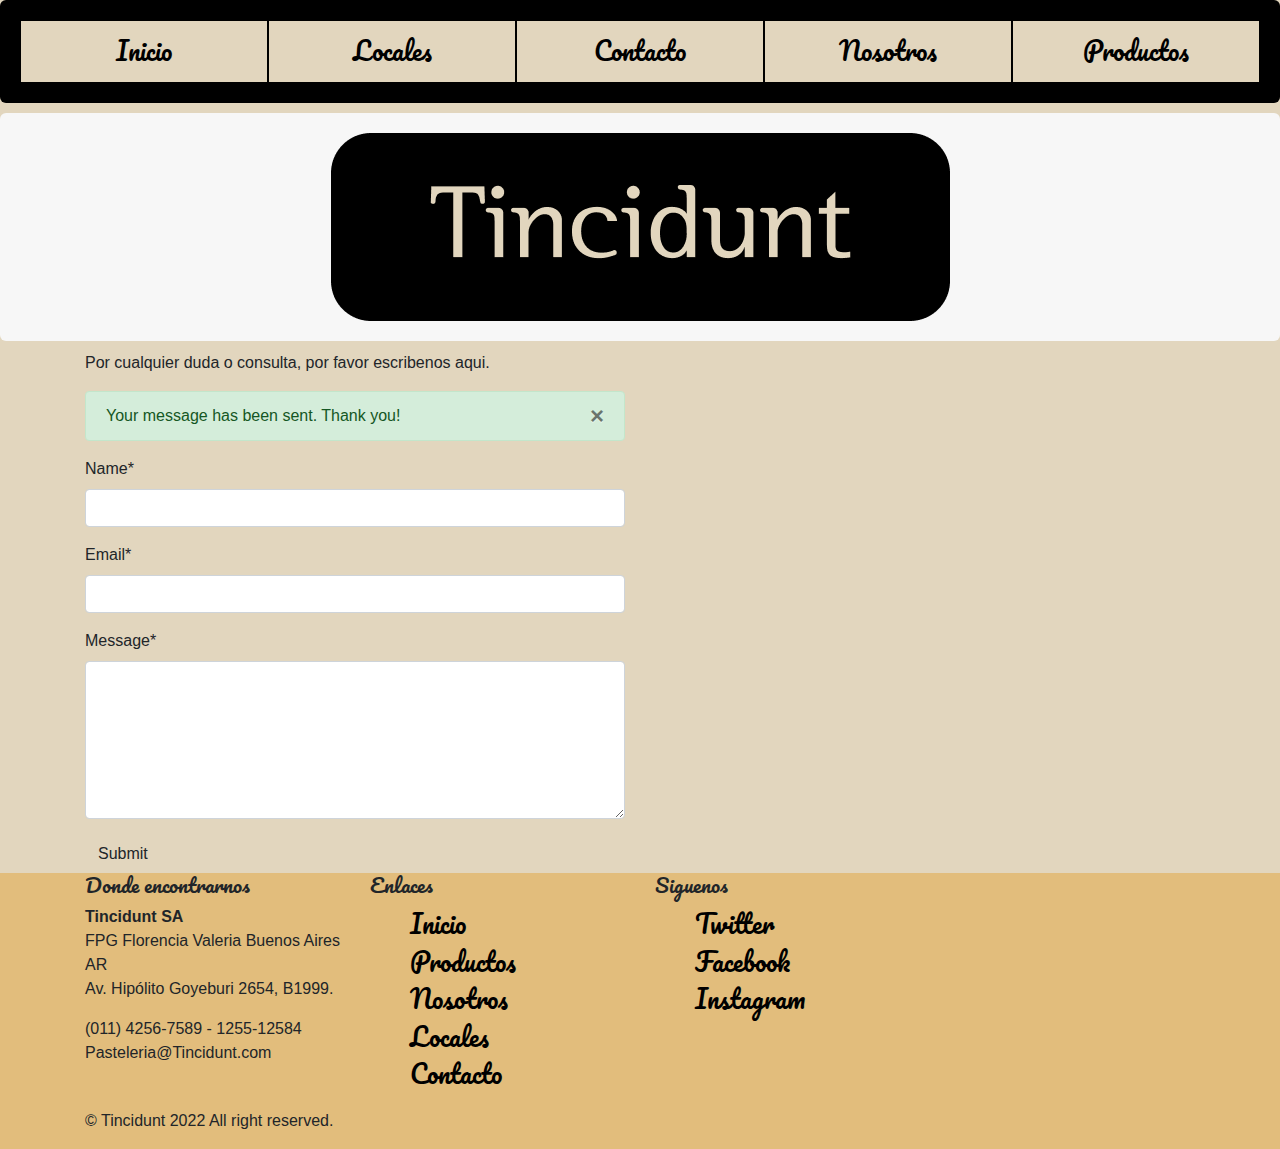
<file: pages/contacto.html>
<!DOCTYPE html>
<html lang="es">
<head> 
    <meta charset="UTF-8">
    <meta http-equiv="X-UA-Compatible" content="IE=edge">
    <meta name="viewport" content="width=device-width, initial-scale=1.0">
    <title>Tincidunt - Contacto</title>
    <meta name="keywords" content="pasteleria, reposteria,candy bar, festejos,delivery a pedido, contacto, social media, socials">
    <meta name="description" content="Realizacion de ambientacion candy bar, tortas, mesas, dulces,cajas de festejo en casa">
    <link rel="preconnect" href="https://fonts.googleapis.com">
    <link rel="preconnect" href="https://fonts.gstatic.com" crossorigin>
    <link href="https://fonts.googleapis.com/css2?family=Pacifico&display=swap" rel="stylesheet">
    <link rel="stylesheet" href="https://cdn.jsdelivr.net/npm/bootstrap@4.3.1/dist/css/bootstrap.min.css" integrity="sha384-ggOyR0iXCbMQv3Xipma34MD+dH/1fQ784/j6cY/iJTQUOhcWr7x9JvoRxT2MZw1T" crossorigin="anonymous">
    <link rel="stylesheet" href="../css/style.css">
</head>
<body>

    <header id="Encabezado">
        <header id="Encabezado">
            <div class="grid-container">
                <div class="grid-item a">
                    <div class="flexgroup">
                        <ul class="flex-item">
                            <li><a href="../index.html">Inicio</a></li>
                        </ul>
    
                        <ul class="flex-item">
                            <li><a href="../pages/locales.html">Locales</a></li>
                        </ul>
    
                        <ul class="flex-item">
                            <li><a href="../pages/contacto.html">Contacto</a></li>
                        </ul>
                        
                        <ul class="flex-item">
                            
                            <li><a href="../pages/nosotros.html">Nosotros</a></li>
                        </ul>
                        <ul class="flex-item">
                            
                            <li><a href="../pages/productos.html">Productos</a></li>
                        </ul>
                    </div>
                </div>               
    </header>


    <section id="Logo">
       <div class="grid-container"> 
            <div class="grid-item j">
                <img src="../img/logo.png"></a>
                
             </div>
       </div> 
    </section>

    <section id="formulario">
        <div class="container">
            <div class="row">
              <div class="col-md-6">
                   <p>Por cualquier duda o consulta, por favor escribenos aqui.</p>
                <div class="done">
                    <div class="alert alert-success">
                        <button type="button" class="close" data-dismiss="alert">×</button>
                     Your message has been sent. Thank you!
                     </div>
                </div>
                <div class="contact-form">
                    <form method="post" action="contact.php" id="contactform" class="contact">
                        <div class="form-group has-feedback">
                            <label for="name">Name*</label>
                            <input type="text" class="form-control" name="name" placeholder="">
                            <i class="fa fa-user form-control-feedback"></i>
                        </div>
                        <div class="form-group has-feedback">
                            <label for="email">Email*</label>
                            <input type="email" class="form-control" name="email" placeholder="">
                            <i class="fa fa-envelope form-control-feedback"></i>
                        </div>

                        <div class="form-group has-feedback">
                            <label for="message">Message*</label>
                            <textarea class="form-control" rows="6" name="comment" placeholder=""></textarea>
                            <i class="fa fa-pencil form-control-feedback"></i>
                        </div>
                        <input type="submit" value="Submit" id="submit" class="submit btn btn-default">
                    </form>
                    
                                                 
                </div>
                </div>
            </div>
        </div>
    </section>

    
    <section id="footer">
        <footer>
            <div class="container">
                <div class="row">
                    <div class="col-lg-3">
                        <div class="widget">
                            <h5 class="widgetheading">Donde encontrarnos</h5>
                            <address>
                            <strong>Tincidunt SA</strong><br>
                            FPG Florencia Valeria Buenos Aires AR<br>
                            Av. Hipólito Goyeburi 2654, B1999.</address>
                            <p>
                                <i class="icon-phone"></i> (011) 4256-7589 - 1255-12584 <br>
                                <i class="icon-envelope-alt"></i> Pasteleria@Tincidunt.com
                            </p>
                        </div>
                    </div>
                    <div class="col-lg-3">
                        <div class="widget">
                            <h5 class="widgetheading">Enlaces</h5>
                            <ul class="link-list">
                                <li><a href="../index.html">Inicio</a></li>
                                <li><a href="../pages/productos.html">Productos</a></li>
                                <li><a href="../pages/nosotros.html">Nosotros</a></li>
                                <li><a href="../pages/locales.html">Locales</a></li>
                                <li><a href="../pages/contacto.html">Contacto</a></li
                            </ul>
                        </div>
                    </div>
                    <div class="col-lg-3">
                        <div class="widget">
                            <h5 class="widgetheading">Siguenos</h5>
                            <ul class="link-list">
                                <li><a href="https://twitter.com/">Twitter</a></li>
                                <li><a href="https://www.facebook.com/">Facebook</a></li>
                                <li><a href="https://www.instagram.com/">Instagram</a></li>
                            </ul>
                        </div>
                    </div>

                </div>
            </div>
            <div id="sub-footer">
                <div class="container">
                    <div class="row">
                        <div class="col-lg-6">
                            <div class="copyright">
                                <p>
                                    <span>&copy; Tincidunt 2022 All right reserved.
                                </p>
                            </div>
                        </div>
                    </div>
                </div>
            </div>
            </footer>
    </section>   
    
  







    
    <script src="https://code.jquery.com/jquery-3.3.1.slim.min.js" integrity="sha384-q8i/X+965DzO0rT7abK41JStQIAqVgRVzpbzo5smXKp4YfRvH+8abtTE1Pi6jizo" crossorigin="anonymous"></script>
    <script src="https://cdn.jsdelivr.net/npm/popper.js@1.14.7/dist/umd/popper.min.js" integrity="sha384-UO2eT0CpHqdSJQ6hJty5KVphtPhzWj9WO1clHTMGa3JDZwrnQq4sF86dIHNDz0W1" crossorigin="anonymous"></script>
    <script src="https://cdn.jsdelivr.net/npm/bootstrap@4.3.1/dist/js/bootstrap.min.js" integrity="sha384-JjSmVgyd0p3pXB1rRibZUAYoIIy6OrQ6VrjIEaFf/nJGzIxFDsf4x0xIM+B07jRM" crossorigin="anonymous"></script>   
</body>
</html>
</file>
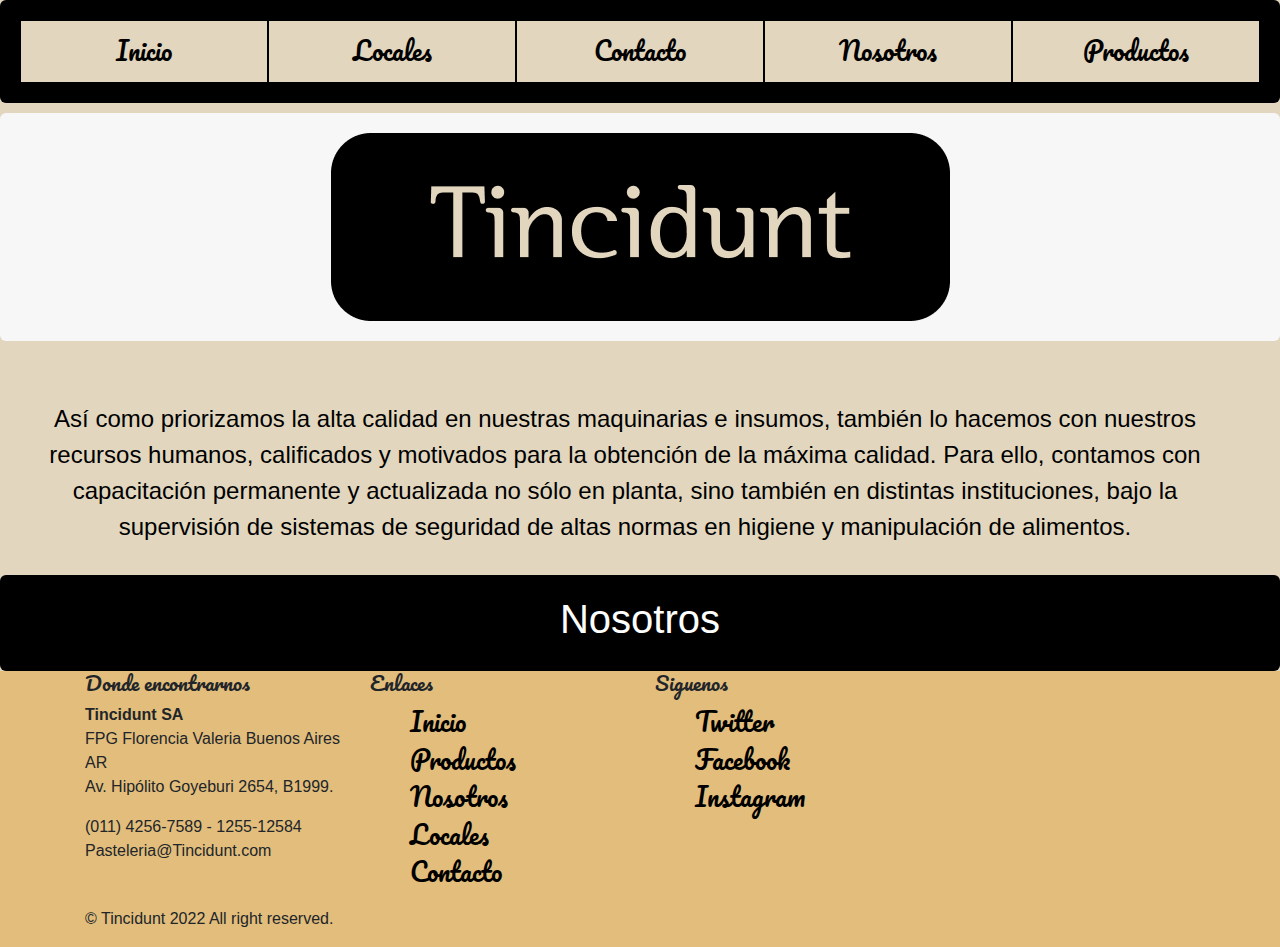
<file: pages/nosotros.html>
<!DOCTYPE html>
<html lang="es">
<head>
    <meta charset="UTF-8">
    <meta http-equiv="X-UA-Compatible" content="IE=edge">
    <meta name="viewport" content="width=device-width, initial-scale=1.0">
    <title>Tincidunt - Servicios</title>
    <meta name="keywords" content="pasteleria, reposteria,candy bar, festejos,delivery a pedido">
    <meta name="description" content="Realizacion de ambientacion candy bar, tortas, mesas, dulces,cajas de festejo en casa">
    <link rel="preconnect" href="https://fonts.googleapis.com">
    <link rel="preconnect" href="https://fonts.gstatic.com" crossorigin>
    <link href="https://fonts.googleapis.com/css2?family=Pacifico&display=swap" rel="stylesheet">
    <link rel="stylesheet" href="https://cdn.jsdelivr.net/npm/bootstrap@4.3.1/dist/css/bootstrap.min.css" integrity="sha384-ggOyR0iXCbMQv3Xipma34MD+dH/1fQ784/j6cY/iJTQUOhcWr7x9JvoRxT2MZw1T" crossorigin="anonymous">
    <link rel="stylesheet" href="../css/style.css">
</head>
<body> 



    <header id="Encabezado">
        <header id="Encabezado">
            <div class="grid-container">
                <div class="grid-item a">
                    <div class="flexgroup">
                        <ul class="flex-item">
                            <li><a href="../index.html">Inicio</a></li>
                        </ul>
    
                        <ul class="flex-item">
                            <li><a href="../pages/locales.html">Locales</a></li>
                        </ul>
    
                        <ul class="flex-item">
                            <li><a href="../pages/contacto.html">Contacto</a></li>
                        </ul>
                        
                        <ul class="flex-item">
                            
                            <li><a href="../pages/nosotros.html">Nosotros</a></li>
                        </ul>
                        <ul class="flex-item">
                            
                            <li><a href="../pages/productos.html">Productos</a></li>
                        </ul>
                    </div>
                </div>               
    </header>

    <section id="BannerYLogo">

        <div class="grid-item j">
            <img src="../img/logo.png"></a>
            
         </div>
   </div> 
</section>
    
    <section>
        <div class="grid-container">
            <div class="grid-item b">
                <h1>Nosotros</h1>
               
                
            </div>
            <div class="grid-container">
                <div class="grid-item l">
                    Así como priorizamos la alta calidad en nuestras maquinarias e insumos, también lo hacemos con nuestros recursos humanos, calificados y motivados para la obtención de la máxima calidad. Para ello, contamos con capacitación permanente y actualizada no sólo en planta, sino también en distintas instituciones, bajo la supervisión de sistemas de seguridad de altas normas en higiene y manipulación de alimentos.
                    

                </div>
               
            </div>
        </div>


    </section>

    <section id="footer">
        <footer>
            <div class="container">
                <div class="row">
                    <div class="col-lg-3">
                        <div class="widget">
                            <h5 class="widgetheading">Donde encontrarnos</h5>
                            <address>
                            <strong>Tincidunt SA</strong><br>
                            FPG Florencia Valeria Buenos Aires AR<br>
                            Av. Hipólito Goyeburi 2654, B1999.</address>
                            <p>
                                <i class="icon-phone"></i> (011) 4256-7589 - 1255-12584 <br>
                                <i class="icon-envelope-alt"></i> Pasteleria@Tincidunt.com
                            </p>
                        </div>
                    </div>
                    <div class="col-lg-3">
                        <div class="widget">
                            <h5 class="widgetheading">Enlaces</h5>
                            <ul class="link-list">
                                <li><a href="../index.html">Inicio</a></li>
                                <li><a href="../pages/productos.html">Productos</a></li>
                                <li><a href="../pages/nosotros.html">Nosotros</a></li>
                                <li><a href="../pages/locales.html">Locales</a></li>
                                <li><a href="../pages/contacto.html">Contacto</a></li>
                            </ul>
                        </div>
                    </div>
                    <div class="col-lg-3">
                        <div class="widget">
                            <h5 class="widgetheading">Siguenos</h5>
                            <ul class="link-list">
                                <li><a href="https://twitter.com/">Twitter</a></li>
                                <li><a href="https://www.facebook.com/">Facebook</a></li>
                                <li><a href="https://www.instagram.com/">Instagram</a></li>
                            </ul>
                        </div>
                    </div>

                </div>
            </div>
            <div id="sub-footer">
                <div class="container">
                    <div class="row">
                        <div class="col-lg-6">
                            <div class="copyright">
                                <p>
                                    <span>&copy; Tincidunt 2022 All right reserved.
                                </p>
                            </div>
                        </div>
                    </div>
                </div>
            </div>
            </footer>
    </section>   

    
    <script src="https://code.jquery.com/jquery-3.3.1.slim.min.js" integrity="sha384-q8i/X+965DzO0rT7abK41JStQIAqVgRVzpbzo5smXKp4YfRvH+8abtTE1Pi6jizo" crossorigin="anonymous"></script>
    <script src="https://cdn.jsdelivr.net/npm/popper.js@1.14.7/dist/umd/popper.min.js" integrity="sha384-UO2eT0CpHqdSJQ6hJty5KVphtPhzWj9WO1clHTMGa3JDZwrnQq4sF86dIHNDz0W1" crossorigin="anonymous"></script>
    <script src="https://cdn.jsdelivr.net/npm/bootstrap@4.3.1/dist/js/bootstrap.min.js" integrity="sha384-JjSmVgyd0p3pXB1rRibZUAYoIIy6OrQ6VrjIEaFf/nJGzIxFDsf4x0xIM+B07jRM" crossorigin="anonymous"></script>   

</body>
</html>
</file>
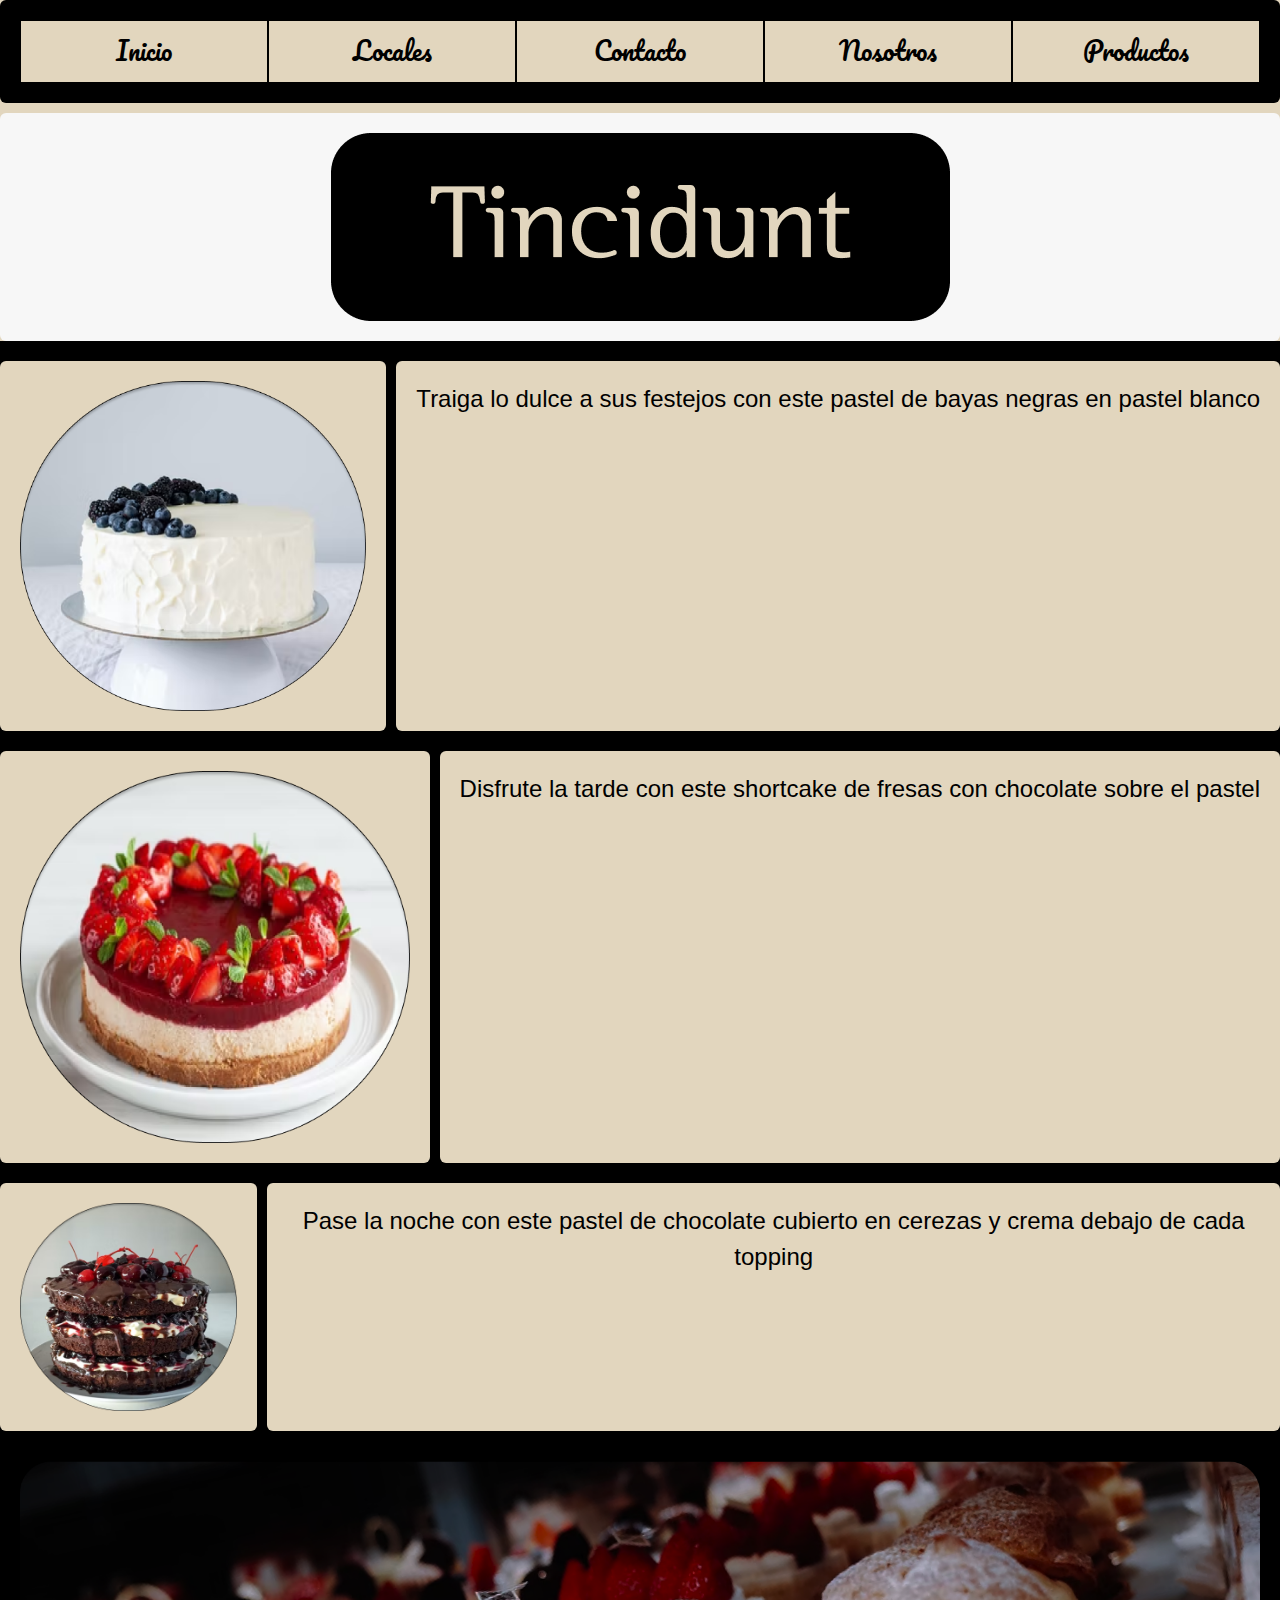
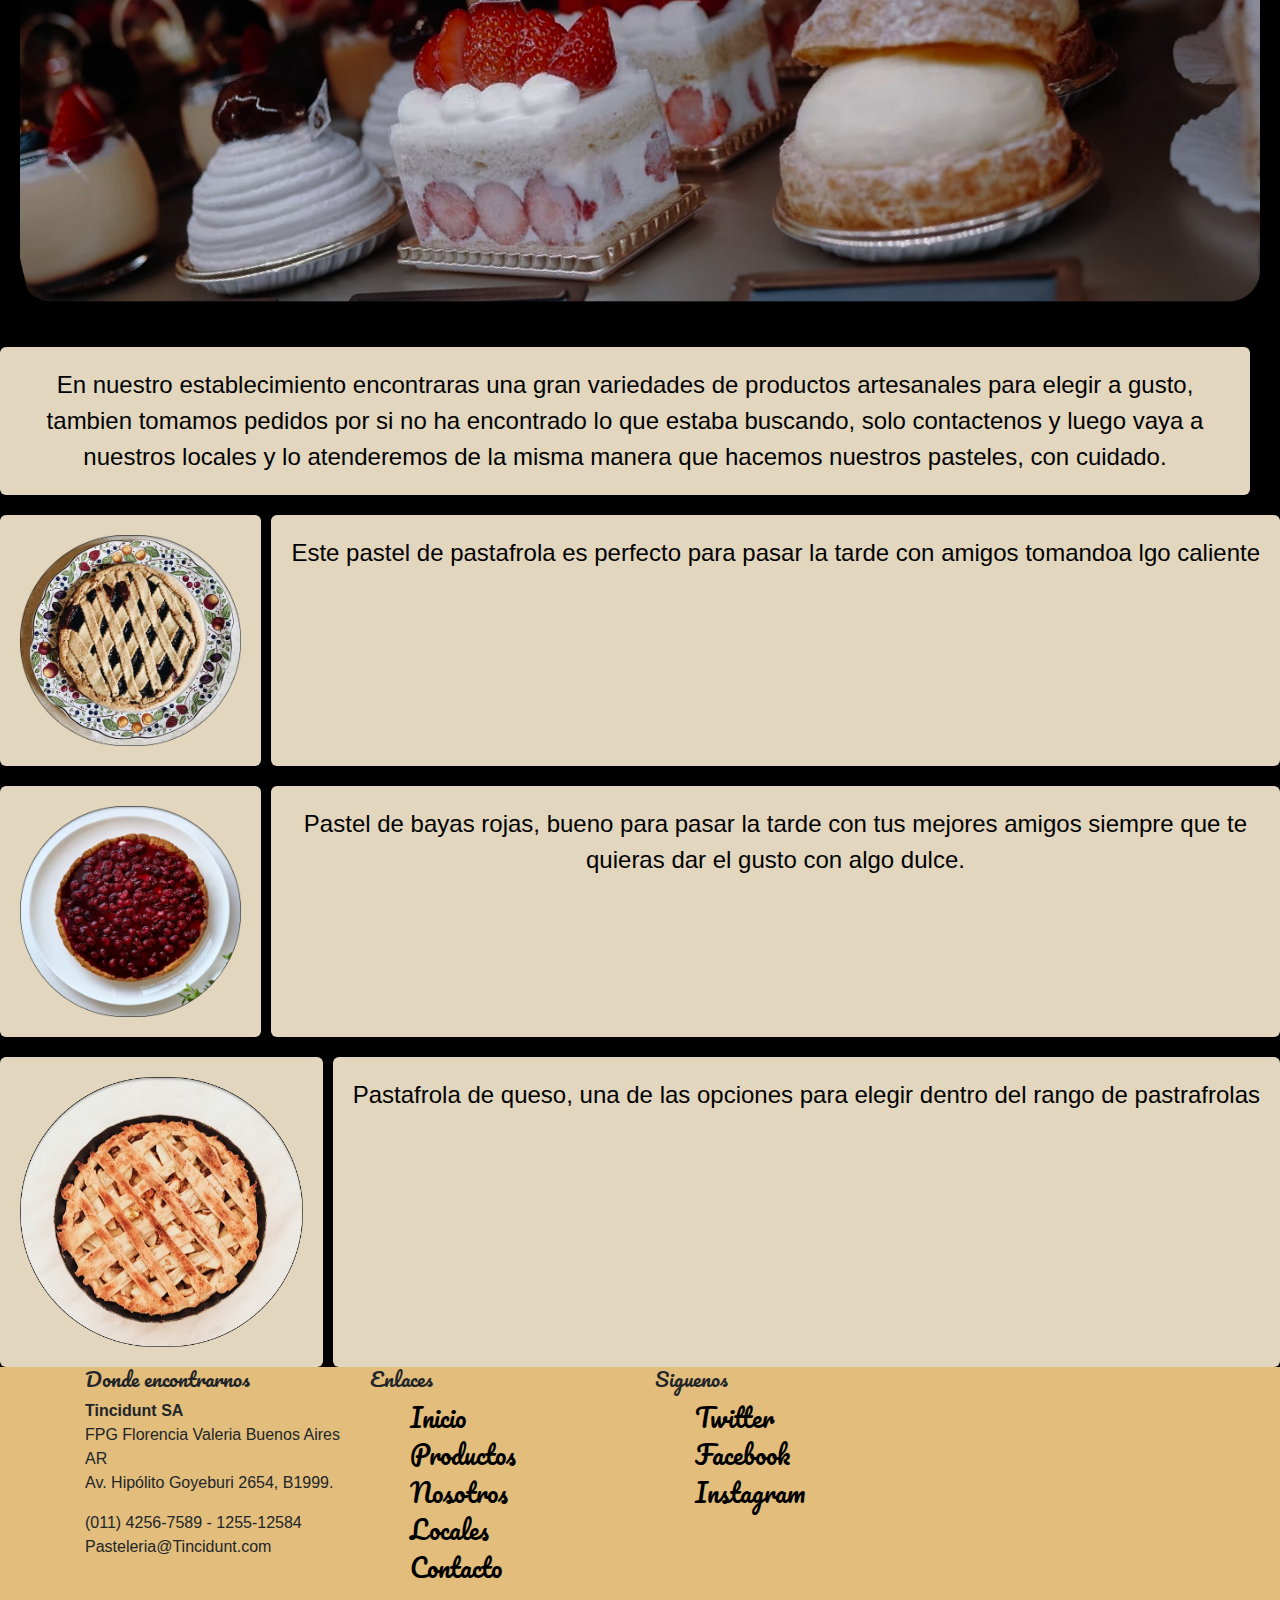
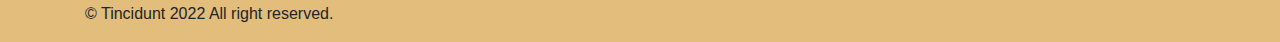
<file: pages/productos.html>
<!DOCTYPE html>
<html lang="es">
<head>
    <meta charset="UTF-8">
    <meta http-equiv="X-UA-Compatible" content="IE=edge">
    <meta name="viewport" content="width=device-width, initial-scale=1.0">
    <title>Tincidunt - Productos</title>
    <link rel="stylesheet" href="https://cdn.jsdelivr.net/npm/bootstrap@4.3.1/dist/css/bootstrap.min.css" integrity="sha384-ggOyR0iXCbMQv3Xipma34MD+dH/1fQ784/j6cY/iJTQUOhcWr7x9JvoRxT2MZw1T" crossorigin="anonymous">
    <link rel="stylesheet" href="../css/style.css">
    <link rel="preconnect" href="https://fonts.googleapis.com">
    <link rel="preconnect" href="https://fonts.gstatic.com" crossorigin>
    <link href="https://fonts.googleapis.com/css2?family=Pacifico&display=swap" rel="stylesheet">
</head>
<body>
    <header id="Encabezado">
        <div class="grid-container">
            <div class="grid-item a">
                <div class="flexgroup">
                    <ul class="flex-item">
                        <li><a href="../index.html">Inicio</a></li>
                    </ul>

                    <ul class="flex-item">
                        <li><a href="../pages/locales.html">Locales</a></li>
                    </ul>

                    <ul class="flex-item">
                        <li><a href="../pages/contacto.html">Contacto</a></li>
                    </ul>
                    
                    <ul class="flex-item">
                        
                        <li><a href="../pages/nosotros.html">Nosotros</a></li>
                    </ul>
                    <ul class="flex-item">
                        
                        <li><a href="../pages/productos.html">Productos</a></li>
                    </ul>

                </div>
       

                
            </div>
                
        </div>
    </header>
    
    <section id="BannerYLogo">

             <div class="grid-item j">
                <img src="../img/logo.png"></a>
                 
              </div>
        </div> 
    </section>

    <section id="Producto_Uno">
        <div class="grid-container">
            <div class="grid-item c">
                <img src="../img/PastelBlancoDeBayasNegras.png" style="width:100%">
                
            </div>
            <div class="grid-item d">
                Traiga lo dulce a sus festejos con este pastel de bayas negras en pastel blanco
            </div>
        </div>
    </section>
    <section id="Producto_Dos">
        <div class="grid-container">
            <div class="grid-item c">
                <img src="../img/ShortCakeDeFresasConChocolate.png" style="width:100%">
                
            </div>
            <div class="grid-item d">
                Disfrute la tarde con este shortcake de fresas con chocolate sobre el pastel
            </div>
        </div>
    </section>
    <section id="Producto_Tres">
        <div class="grid-container">
            <div class="grid-item c">
                <img src="../img/PastelDeChocolateCubiertoEnCerezasYCremaDebajoDeCadaTopping.png" style="width:100%">
                
            </div>
            <div class="grid-item d">
                Pase la noche con este pastel de chocolate cubierto en cerezas y crema debajo de cada topping
            </div>
        </div>
    </section>

    <section id="Middle_Banner_Cuatro">
        <div class="grid-container">
            <div class="grid-item b">
                <img src="../img/GrupoDeDistintosTiposDeDulcesEnMostrador.png" style="width:100%">
                
            </div>
            <div class="grid-item g">
                En nuestro establecimiento encontraras una gran variedades de productos artesanales para elegir a gusto, tambien tomamos pedidos por si no ha encontrado lo que estaba buscando, solo contactenos y luego vaya a nuestros locales y lo atenderemos de la misma manera que hacemos nuestros pasteles, con cuidado.
            </div>
        </div>
    </section>
    <section id="Producto_Cinco">
        <div class="grid-container">
            <div class="grid-item c">
                <img src="../img/PastaFrolaDeMembrillo.png" style="width:100%">
                
            </div>
            <div class="grid-item d">
                Este pastel de pastafrola es perfecto para pasar la tarde con amigos tomandoa lgo caliente
            </div>
        </div>
    </section>
    <section id="Producto_Seis">
        <div class="grid-container">
            <div class="grid-item c">
                <img src="../img/PastelDeBayasRojas.png" style="width:100%">
                
            </div>
            <div class="grid-item d">
                Pastel de bayas rojas, bueno para pasar la tarde con tus mejores amigos siempre que te quieras dar el gusto con algo dulce.
            </div>
        </div>
    </section>

    <section id="Producto_Siete">
        <div class="grid-container">
            <div class="grid-item c">
                <img src="../img/PastaFrolaDeQueso.png" style="width:100%">
                
            </div>
            <div class="grid-item d">
                Pastafrola de queso, una de las opciones para elegir dentro del rango de pastrafrolas
            </div>
        </div>
    </section>




    




    <section id="footer">
        <footer>
            <div class="container">
                <div class="row">
                    <div class="col-lg-3">
                        <div class="widget">
                            <h5 class="widgetheading">Donde encontrarnos</h5>
                            <address>
                            <strong>Tincidunt SA</strong><br>
                            FPG Florencia Valeria Buenos Aires AR<br>
                            Av. Hipólito Goyeburi 2654, B1999.</address>
                            <p>
                                <i class="icon-phone"></i> (011) 4256-7589 - 1255-12584 <br>
                                <i class="icon-envelope-alt"></i> Pasteleria@Tincidunt.com
                            </p>
                        </div>
                    </div>
                    <div class="col-lg-3">
                        <div class="widget">
                            <h5 class="widgetheading">Enlaces</h5>
                            <ul class="link-list">
                                <li><a href="../index.html">Inicio</a></li>
                                <li><a href="../pages/productos.html">Productos</a></li>
                                <li><a href="../pages/nosotros.html">Nosotros</a></li>
                                <li><a href="../pages/locales.html">Locales</a></li>
                                <li><a href="../pages/contacto.html">Contacto</a></li
                            </ul>
                        </div>
                    </div>
                    <div class="col-lg-3">
                        <div class="widget">
                            <h5 class="widgetheading">Siguenos</h5>
                            <ul class="link-list">
                                <li><a href="https://twitter.com/">Twitter</a></li>
                                <li><a href="https://www.facebook.com/">Facebook</a></li>
                                <li><a href="https://www.instagram.com/">Instagram</a></li>
                            </ul>
                        </div>
                    </div>

                </div>
            </div>
            <div id="sub-footer">
                <div class="container">
                    <div class="row">
                        <div class="col-lg-6">
                            <div class="copyright">
                                <p>
                                    <span>&copy; Tincidunt 2022 All right reserved.
                                </p>
                            </div>
                        </div>
                    </div>
                </div>
            </div>
            </footer>
    </section>   
  

    



    <script src="https://code.jquery.com/jquery-3.3.1.slim.min.js" integrity="sha384-q8i/X+965DzO0rT7abK41JStQIAqVgRVzpbzo5smXKp4YfRvH+8abtTE1Pi6jizo" crossorigin="anonymous"></script>
    <script src="https://cdn.jsdelivr.net/npm/popper.js@1.14.7/dist/umd/popper.min.js" integrity="sha384-UO2eT0CpHqdSJQ6hJty5KVphtPhzWj9WO1clHTMGa3JDZwrnQq4sF86dIHNDz0W1" crossorigin="anonymous"></script>
    <script src="https://cdn.jsdelivr.net/npm/bootstrap@4.3.1/dist/js/bootstrap.min.js" integrity="sha384-JjSmVgyd0p3pXB1rRibZUAYoIIy6OrQ6VrjIEaFf/nJGzIxFDsf4x0xIM+B07jRM" crossorigin="anonymous"></script>   

</body>
</html>
</file>
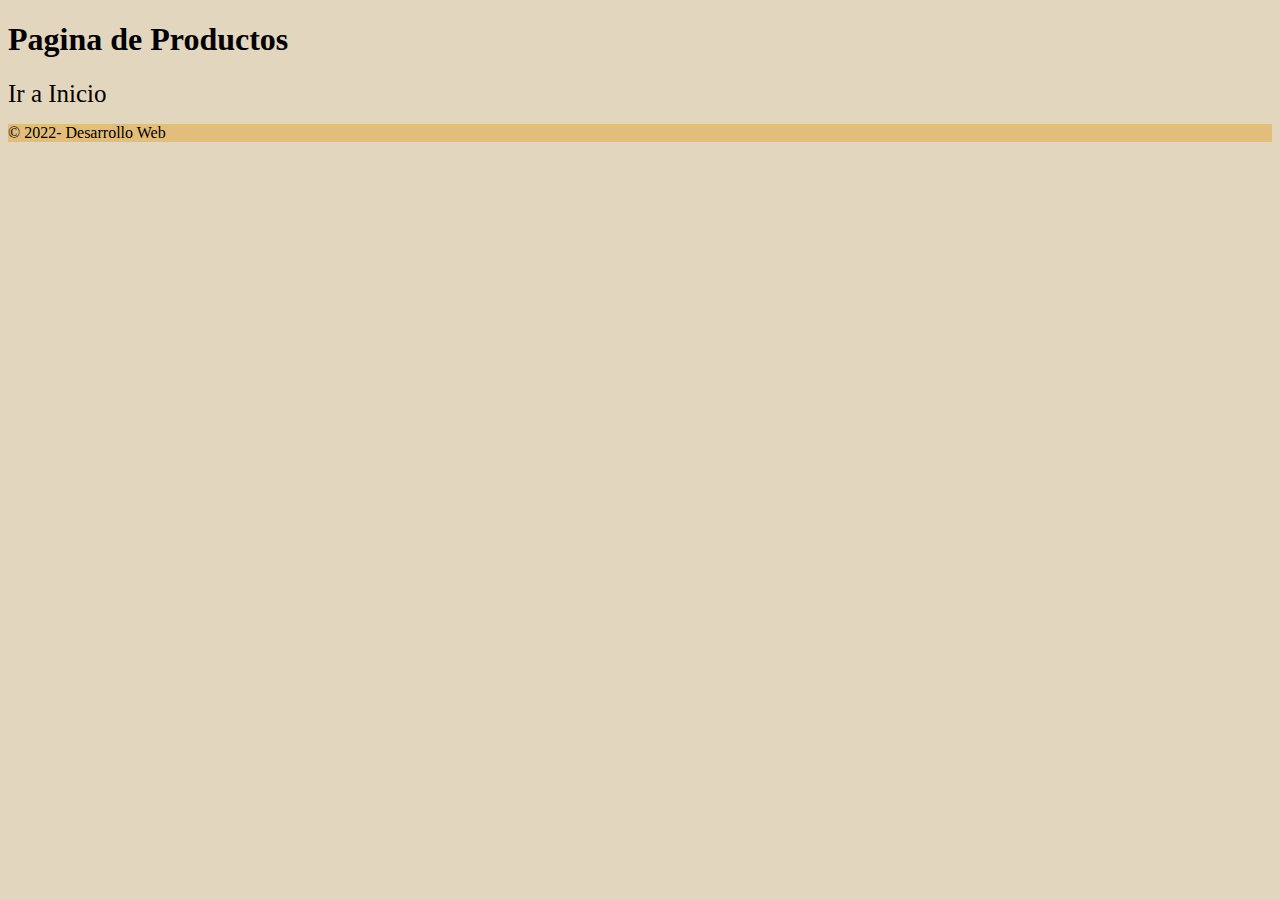
<file: pages/servicios.html>
<!DOCTYPE html>
<html lang="en">
<head>
    <meta charset="UTF-8">
    <meta http-equiv="X-UA-Compatible" content="IE=edge">
    <meta name="viewport" content="width=device-width, initial-scale=1.0">
    <title>Servicios</title>
    <link rel="stylesheet" href="../css/style.css">
</head>
<body> 

    <section>
        <h1>Pagina de Productos</h1>
        <div class="contacto-info">
            <a href="../index.html">Ir a Inicio</a>
        </div>
    </section>

    <footer>
        <p>&copy; 2022- Desarrollo Web</p>
    </footer>
  

    
</body>
</html>
</file>
<file: css/style.css>
body {
    background-color: #E2D6BE;
  }

  ul {
    list-style-type: none;
}
  #FotoYDescripciones {
    background-color: #000;
  }

  #Producto_Uno, #Producto_Dos, #Producto_Tres, #Middle_Banner_Cuatro, #Producto_Cinco, #Producto_Seis, #Producto_Siete {
    background-color: #000;

  }
  .widgetheading {
    font-family: 'Pacifico', cursive;
  }


  .grid-container {
    
      display: grid;
      grid-gap: 10px;
      grid-template-columns: [col] auto [col] auto [col] auto [col] auto [col]  ;
      grid-template-rows: [row] auto [row] auto [row] ;
      margin: auto;
      color: #444;
      
    }
  
    .grid-item {
      background-color: #444;
      color: #fff;
      border-radius: 6px;
      padding: 20px;
      font-size: 150%;
      

      animation-duration: 0.5s;
      animation-name: aparecer;
      animation-iteration-count: 1;
      
  
    }
  
    .grid-menu-item {
      align-items: center;
      justify-content: center;
      display: flex;
      border: 2px solid #FFFF;
      background-color: #FF8FB1:

      width:100%;
    }


    .a {
      grid-column: col 1 / span 4;
      grid-row: row ;
      justify-content: center;
      width: 100%;
      height: 100%;
      background-color: #000
      
    }
    .b {
      display: flex;
      justify-content: center;
      grid-column: col 1 / span 4 ;
      grid-row: row 2;
      height: auto;
      background-color: #000;
      

    }
    .c {
      grid-column: col 1 / span 1;
      grid-row: row 3 ;
      height: auto;
      background-color: #E2D6BE;
     }
    .d {
      display: flex;
      text-align: center;
      grid-column: col 2 / span 4 ;
      grid-row: row 3 ;
      background-color: #E2D6BE; 
      color: #000;
      }
  
    .f{
      grid-column: col 2 / span 3;
      grid-row: row 4;
      height: auto;
      background-color: #E2D6BE;
      
      }

    .g {
      display: flex;
      text-align: center;
      grid-column: col 1 /span 1;
      grid-row: row 4;
      background-color: #E2D6BE;  
      color: #000;
     }

    .h {
      grid-column: col 1 / span 1;
      grid-row: row 5;
      height: auto;
      background-color: #E2D6BE;   
      margin-bottom: 10px;
     }

    .i {
      display: flex;
      align-items: center; 
      justify-content: center; 
      flex-direction: column;
      text-align: center;
      grid-column: col 2 / span 3;
      grid-row: row 5;
      background-color: #E2D6BE; 
      color: #000;
      margin-bottom: 10px;
      }

    .j {
      display: flex;
      grid-column: col 1 / span 7 ;
      grid-row: row 1;
      height: 100%;
    

      justify-content: center;
      background-color: #F7F7F7;

    }

    .e {
      grid-column: col / span 4;
      grid-row: row 6;
      background-image: linear-gradient(rgb(238, 97, 97), rgb(122, 122, 122))
    }

    .k {
      display: flex;
      justify-content: center;
      justify-items: center;
      justify-self: center;
      grid-column: col 1 / span 1 ;
      grid-row: row 5;
      height: auto;
      background-color: #000;      
    }

    .l {
      display: flex;
      text-align: center;
      grid-column: col 1 / span 4 ;
      grid-row: row 5 ;
      background-color: #E2D6BE; 
      color: #000; 

    }

    .map {
      display: flex;
      grid-column: col 1 / span 4 ;
      grid-row: row 1;
      height: auto;
      width: auto;
      position: relative;
      overflow-x: hidden;
      justify-content: center;
      
      
    }

    #Encabezado .flexgroup{
      display: flex;
      flex-direction: row;
  }    

  #Encabezado .flex-item{
    display: flex;
    align-items: center;
    text-align: center;
    justify-content: center;
    background-color: #E2D6BE;
    color: #fff;
    padding: 12px;
    margin: 1px;
    height: 61px;
    width: 100%;
    
  }
  a:link {
    text-decoration:none;
    color: black;
    font-family: Arial, Helvetica, sans-serif;
    font-style: normal;
    font-weight: normal;
    font-size: 25px;
    font-family: 'Pacifico', cursive
}

a:hover {
  text-decoration:none;
  color: white;
  transition: 0.5s;
  
}




@keyframes aparecer {
  0% {
    opacity: 0;


  }

  100% {
    opacity: 1;
  }

}

footer {
  background-color: #E2BD7C;
}





@media only screen and (max-width: 600px) {
  .flex-item {
    width: 100%;
  }
  #Encabezado .flexgroup{
    display: flex;
    flex-direction: column;
  } 

  .a {
    grid-column: col 1 / span 4;
    grid-row: row ;
    justify-content: center;
    width: 100%;
  }
  .b {
    display: flex;
    justify-content: center;
    grid-column: col 1 / span 3 ;
    grid-row: row 2 ;
    height: auto;
    width: auto;

  }
  .c {
    grid-column: col 1 / span 4;
    grid-row: row 3 ;
    height: auto;
  }
  .d {
    display: flex;
    text-align: center;
    grid-column: col 1 / span 4 ;
    grid-row: row 4 ;
  }

  .f{
    grid-column: col 1 / span 4;
    grid-row: row 5;
    height: auto;
  }

  .g {
    display: flex;
    text-align: center;
    grid-column: col 1 /span 4;
    grid-row: row 6;
    height: auto;
  }

  .h {
    display: flex;
    grid-column: col 1 / span 4;
    grid-row: row 7;
    height: auto;
  }

  .i {
    display: flex;
    text-align: center;
    grid-column: col 1 / span 4;
    grid-row: row 8;
    height: auto;
  }

  .j {
    display: flex;
    grid-column: col 3 / span 5 ;
    grid-row: row 1;
    height: 8rem;
    max-width: 19rem;
    justify-content: center;
    justify-items: center;
  }


  .k {
    display: flex;
    grid-column: col 1 / span 4 ;
    grid-row: row 5;
    height: 9.7rem;
    width: auto;
    position: relative;
    overflow-x: hidden;
    justify-content: center;
    
    
  }


  .e {
    display: flex;
    grid-column: col / span 4;
    grid-row: row 6;
  }

  .map {
    display: flex;
    grid-column: col 1 / span 3 ;
    grid-row: row 2;
    height: auto;
    width: auto;
    position: relative;
    overflow-x: hidden;
    justify-content: center;
    
    
  }

  



}
</file>
